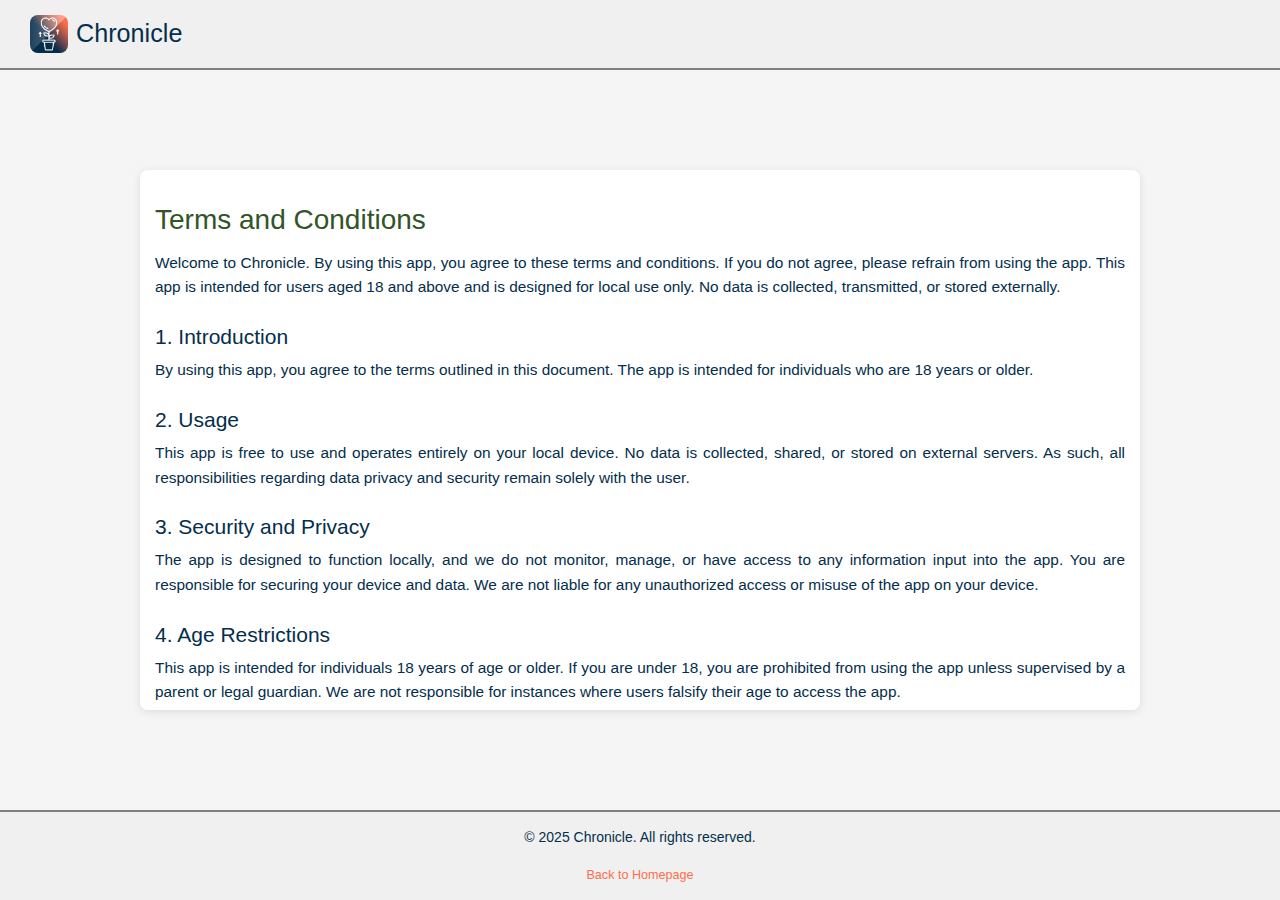
<file: tnc.html>
<!DOCTYPE html>
<html lang="en" >
<head>
  <meta charset="UTF-8">
  <title>chronicle</title>
  <link rel='stylesheet' href='https://cdnjs.cloudflare.com/ajax/libs/twitter-bootstrap/3.4.1/css/bootstrap.min.css'><link rel="stylesheet" href="./style.css">

</head>
<body>
<!-- partial:index.partial.html -->
<!DOCTYPE html>
<html lang="en">
<head>
  <meta charset="UTF-8">
  <meta name="viewport" content="width=device-width, initial-scale=1.0">
  <title>Chronicle - Terms and Conditions</title>
  <link rel="stylesheet" href="https://maxcdn.bootstrapcdn.com/bootstrap/3.4.1/css/bootstrap.min.css">
  <link rel="stylesheet" href="tnc.css">
</head>
<body>

<header class="header">
  <div class="logo">
    <img src="images/playstore.png" alt="Logo">
  </div>
  <h1>Chronicle</h1>
</header>

<hr class="separator">

<main>
  <!-- Terms and Conditions Content -->
  <section class="terms-content">
    <h2>Terms and Conditions</h2>
    <p>Welcome to Chronicle. By using this app, you agree to these terms and conditions. If you do not agree, please refrain from using the app. This app is intended for users aged 18 and above and is designed for local use only. No data is collected, transmitted, or stored externally.</p>
    
    <h3>1. Introduction</h3>
    <p>By using this app, you agree to the terms outlined in this document. The app is intended for individuals who are 18 years or older.</p>

    <h3>2. Usage</h3>
    <p>This app is free to use and operates entirely on your local device. No data is collected, shared, or stored on external servers. As such, all responsibilities regarding data privacy and security remain solely with the user.</p>
    
    <h3>3. Security and Privacy</h3>
    <p>The app is designed to function locally, and we do not monitor, manage, or have access to any information input into the app. You are responsible for securing your device and data. We are not liable for any unauthorized access or misuse of the app on your device.</p>
    
    <h3>4. Age Restrictions</h3>
    <p>This app is intended for individuals 18 years of age or older. If you are under 18, you are prohibited from using the app unless supervised by a parent or legal guardian. We are not responsible for instances where users falsify their age to access the app.</p>
    
    <h3>5. Mood Tracker Feature</h3>
    <p>The mood tracker provided in this app is for visualization purposes only. It is not intended to replace professional mental health care, diagnosis, or treatment. If you have concerns about your mental health, please consult a licensed healthcare professional or contact a local help hotline immediately.</p>
    
    <h3>6. Advertisements</h3>
    <p>This app includes advertisements served through Google services. While we strive to ensure the advertisements displayed align with appropriate content standards, we have limited control over their nature. We are not liable for any offensive or inappropriate advertisements that may appear.</p>
    
    <h3>7. User-Uploaded Content</h3>
    <p>
      Although this app is designed for local use, users may choose to upload or share the content of their diary entries to external platforms or services. In such cases:
    </p>
    <ul>
      <li>Users are solely responsible for the content they choose to upload or share.</li>
      <li>We do not endorse or review user-generated content.</li>
      <li>We are not responsible for any loss of privacy, data breaches, or misuse of content uploaded by the user to external platforms.</li>
    </ul>
    
    <h3>8. Disclaimer of Liability</h3>
    <p>We are not responsible for any consequences arising from the use or misuse of this app. This includes, but is not limited to, inaccurate results, misuse of features, unauthorized use by underage individuals, or exposure to advertisements. The app is provided "as is," and we make no warranties regarding its functionality, reliability, or fitness for a particular purpose..</p>
    
    <h3>9. Adult Supervision</h3>
    <p>Any use of the app by minors must be supervised by an adult. We are not responsible for any inappropriate or unintended use of the app by minors or unsupervised individuals.</p>
    
    <h3>10. Mental Health Disclaimer</h3>
    <p>The app is not a substitute for professional advice, diagnosis, or treatment. If you or someone you know is experiencing a mental health crisis, please seek immediate assistance from a healthcare provider or a local crisis hotline.</p>
    
    <h3>11. Changes to Terms</h3>
    <p>We reserve the right to update or modify these terms and conditions at any time without prior notice. Your continued use of the app constitutes acceptance of the updated terms.</p>
    
    <h3>12. Contact Information</h3>
    <p>For any questions or concerns about these terms and conditions, please contact our support team at <a href="mailto:support@example.com">36chronicle@gmail.com</a>.</p>
</section>

</main>

<hr class="separator">

<!-- Footer Section -->
<footer class="footer">
  <p>© 2025 Chronicle. All rights reserved.</p>
  <a href="index.html">Back to Homepage</a>
</footer>

</body>
</html>
<!-- partial -->
  
</body>
</html>
</file>
<file: style.css>
/* General Body Styles */
body {
  font-family: 'Arial', sans-serif;
  margin: 0;
  padding: 0;
  color: var(--blue-whale);  /* Set text color to --blue-whale */
  background-color: whitesmoke; /* white smoke background */
  width: 100vw; /* Full width of the viewport */
  height: 100vh; /* Full height of the viewport */
  display: flex; /* Flexbox for layout */
  flex-direction: column; /* Stack elements vertically */
}

/* Colors */
:root {
  --blue-whale: #042E4C;
  --jungle-green: #315527;
  --outrageous-tango-orange: #ff6e4a;
}

/* Header Styles */
.header {
  display: flex;
  align-items: center;
  justify-content: flex-start; /* Space between logo and name */
  padding: 10px;
  background-color: #f0f0f0; /* Light grey background */
  color: var(--blue-whale);
  flex-shrink: 0; /* Prevent shrinking */
  width: 100%; /* Full width */
}

.header .logo {
  display: flex;
  align-items: center;
}

.header .logo img {
  width: 38px; /* Reduced image size */
  height: 38px;
  margin-right: 8px;
  margin-left: 10px;
  border-radius: 8px;
}

.header h1 {
  font-size: 1.8em;
  margin: 0;
  color: var(--blue-whale);
}

/* Horizontal line styling */
.separator {
  border: none;
  border-top: 1px solid grey; /* Line color */
  margin: 5px 0; /* Smaller margin for compact spacing */
}

/* Main Section */
main {
  flex-grow: 1; /* Take up remaining vertical space */
  display: flex;
  flex-direction: column;
  justify-content: center; /* Center content vertically */
  align-items: center; /* Center content horizontally */
  padding: 15px;
  width: 100%; /* Full width */
}

/* Welcome Section */
.welcome-section {
  text-align: center;
  margin: 5px 0;
}

.welcome-section h2 {
  color: var(--jungle-green); /* Jungle Green for heading */
  font-size: 2em;
  margin-bottom: 6px;
}

.welcome-section p {
  color: var(--blue-whale);
  font-size: 1.1em;
  line-height: 1.4;
  margin-bottom: 8px;
}

/* Carousel Section */
.carousel-container {
  width: 100%; /* Make the container span the full width of the page */
  margin: 0 auto; /* Center the container */
  background-color: #f0f0f0; /* Optional: Add a background color */
  display: flex; /* Center content inside the carousel */
  align-items: center;
  justify-content: center;
}

.carousel-inner img {
  width: 33%;  /* Reduce image width to 80% of the container */
  height: auto;  /* Maintain aspect ratio */
  margin: 0 auto;  /* Center the image horizontally */
  display: block;  /* Ensure the image behaves as a block element to apply margin */
  object-fit: contain; /* Ensure the image fits within its container */
}

/* Carousel Controls */
.carousel-control {
  color: var(--blue-whale); /* Default color */
  border-color: var(--blue-whale); /* Border color when inactive */
  background-color: #f0f0f0; /* Light grey background for the controls */
  border-radius: 8px;  /* Optional: Make the control circular */
  padding: 4px;  /* Add padding to increase button size */
  width: 60px;  /* Set a specific width for the control */
  font-size: 14px;  /* Adjust font size to fit the new button size */
  transition: background-color 0.3s ease, color 0.3s ease, border-color 0.3s ease;  /* Smooth transition */
}

.carousel-control:hover {
  color: var(--outrageous-tango-orange); /* Hover effect color */
  background-color: #e0e0e0; /* Slightly darker grey when hovered */
}

.carousel-control.left,
.carousel-control.right {
  color: var(--outrageous-tango-orange); /* Right control active color */
  font-size: 20px;  /* Adjust size of left/right controls for clarity */
}

.carousel .carousel-indicators li {
  width: 8px; /* Smaller indicators */
  height: 8px;
  background-color: var(--outrageous-tango-orange);
}

.carousel .carousel-indicators .active {
  background-color: var(--outrageous-tango-orange);  /* Active indicator color */
}

/* Optional: Hover effect for indicators */
.carousel-indicators li:hover {
  background-color: var(--blue-whale);  /* Hover color */
}

/* Features Section */
.features-section {
  margin-top: 20px;
  display: flex;
  justify-content: space-around;
  width: 100%;
}

.feature {
  width: 30%;
  text-align: center;
  border: 1px solid var(--blue-whale); /* Added border around each feature */
  padding: 15px;
  border-radius: 8px; /* Rounded corners */
  background-color: #ffffff; /* White background for features */
}

.feature h3 {
  font-size: 1.5em;
  color: var(--jungle-green);
  margin-bottom: 6px;
}

.feature p {
  color: var(--blue-whale);
  font-size: 1.1em;
  line-height: 1.4;
}

/* Footer Section */
.footer {
  text-align: center;
  padding: 10px;
  background-color: #f0f0f0; /* Light grey background */
  color: var(--blue-whale); /* Footer background color */
  flex-shrink: 0; /* Prevent shrinking */
  width: 100%; /* Full width */
}

.footer a {
  color: var(--outrageous-tango-orange); /* Link color */
  text-decoration: none;
  margin-top: 5px;
  display: inline-block;
  font-size: 0.9em;
}

.footer a:hover {
  text-decoration: underline;
}
</file>
<file: tnc.css>
/* General Body Styles */
body {
  font-family: 'Arial', sans-serif;
  margin: 0;
  padding: 0;
  color: var(--blue-whale);  /* Set text color to --blue-whale */
  background-color: whitesmoke; /* white smoke background */
  height: 100vh; /* Ensure the body takes full screen height */
  display: flex;
  flex-direction: column;
}

/* Colors */
:root {
  --blue-whale: #042E4C;
  --jungle-green: #315527;
  --outrageous-tango-orange: #ff6e4a;
}

/* Header Styles */
.header {
  display: flex;
  align-items: center;
  justify-content: flex-start; /* Space between logo and name */
  padding: 15px 20px; 
  background-color: #f0f0f0; /* Light grey background */
  color: var(--blue-whale);
}

.header .logo {
  display: flex;
  align-items: center;
}

.header .logo img {
  width: 38px; /* Reduced image size */
  height: 38px;
  margin-right: 8px;
  margin-left: 10px;
}

.header h1 {
  font-size: 1.8em;
  margin: 0;
  color: var(--blue-whale); 
}

/* Horizontal line styling */
.separator {
  border: none;
  border-top: 2px solid grey; /* Line color */
  margin: 0; /* Remove margin */
  padding: 0; /* Remove padding */
}

/* Main Section */
main {
  padding: 15px 20px;  /* Reduced padding */
  flex: 1; /* Ensure main takes the available space */
  overflow: hidden;  /* Hide overflow */
  display: flex;
  flex-direction: column;
}

/* Terms and Conditions Content */
.terms-content {
  margin: 20px auto;
  max-width: 1000px; /* Limit width to ensure readability */
  padding: 15px;
  background-color: #ffffff; /* White background for content */
  border-radius: 8px; /* Slightly rounded corners */
  box-shadow: 0 2px 10px rgba(0, 0, 0, 0.1); /* Subtle shadow */
  height: 60vh;  /* Limit height to 60% of the viewport height */
  overflow-y: auto;  /* Enable vertical scrolling */
}

.terms-content h2 {
  color: var(--jungle-green); /* Jungle Green for title */
  font-size: 2em;
  margin-bottom: 15px;
}

.terms-content h3 {
  color: var(--blue-whale); /* Blue Whale for section headings */
  font-size: 1.5em;
  margin-top: 25px;
}

.terms-content p {
  color: var(--blue-whale);
  font-size: 1.1em;
  line-height: 1.6; /* Maintain good readability */
  margin-bottom: 12px; /* Add consistent spacing between paragraphs */
  text-align: justify; /* Align text to justify */
}

/* Footer Section */
.footer {
  text-align: center;
  padding: 15px 20px; 
  background-color: #f0f0f0; /* Light grey background */
  color: var(--blue-whale); /* Footer background color */
}

.footer a {
  color: var(--outrageous-tango-orange); /* Link color */
  text-decoration: none;
  margin-top: 10px;
  display: inline-block;
}

.footer a:hover {
  text-decoration: underline;
}
</file>
